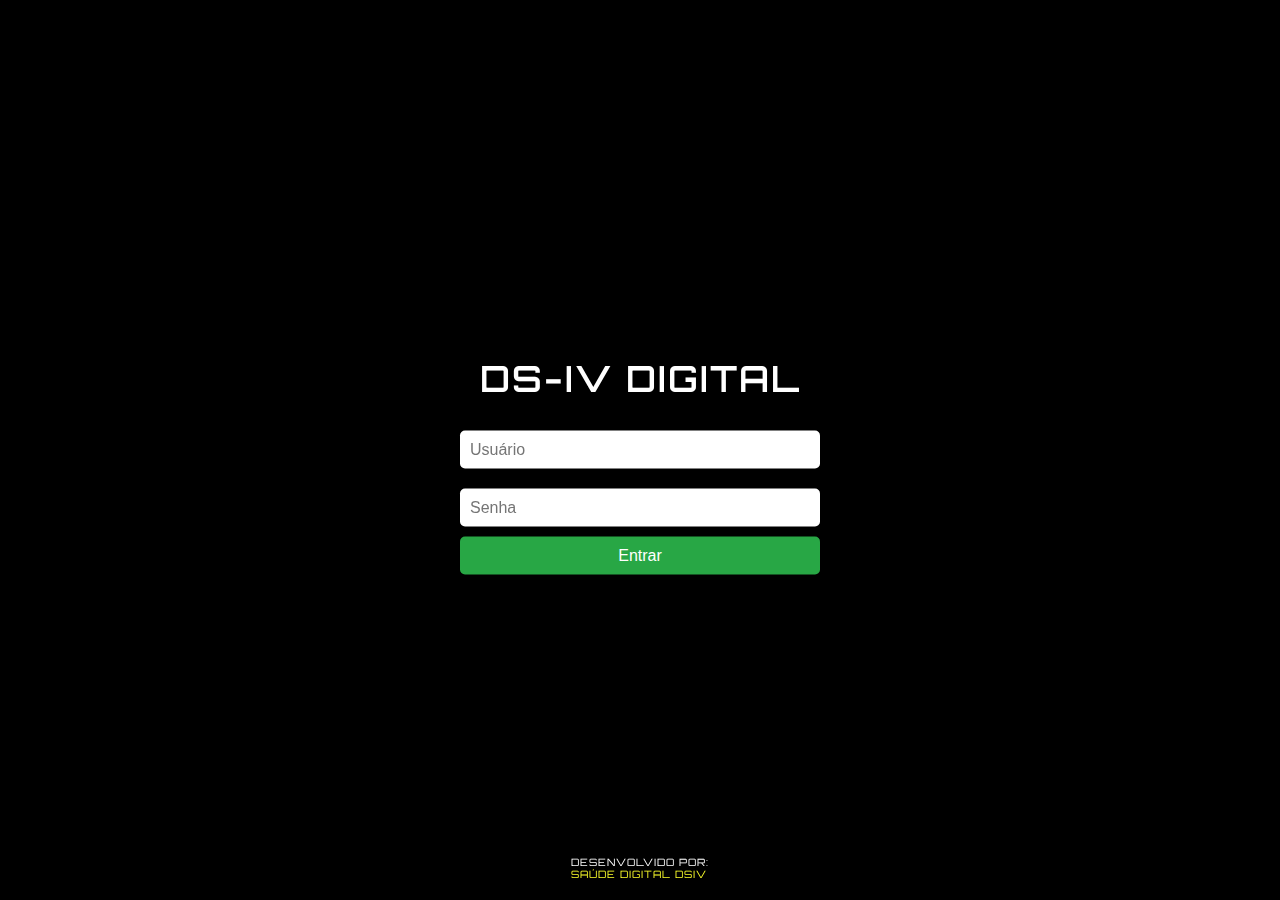
<file: index.html>
<!DOCTYPE html>
<html lang="pt-BR">
<head>
    <meta charset="UTF-8">
    <meta name="viewport" content="width=device-width, initial-scale=1.0">
    <title>Login DSIV-DIGITAL</title>
    <link rel="stylesheet" href="frontend/style.css">
    <link href="https://fonts.googleapis.com/css2?family=Orbitron:wght@400;500;600&display=swap" rel="stylesheet">
    <style>
        body, html {
            margin: 0;
            padding: 0;
            height: 100%;
            background-color: black;
            font-family: Arial, sans-serif;
        }
        .login-container {
            position: absolute;
            top: 50%;
            left: 50%;
            transform: translate(-50%, -50%);
            background: rgba(0, 0, 0, 0.7);
            padding: 20px;
            border-radius: 10px;
            color: white;
            width: 90%;
            max-width: 400px;
            text-align: center;
        }
        .login-container h2 {
            margin-bottom: 20px;
            font-family: 'Orbitron', sans-serif; /* Fonte futurista aplicada */
            font-weight: 600;
            font-size: 36px;
            text-transform: uppercase;
            letter-spacing: 2px;
        }
        .input-field {
            width: 100%;
            padding: 10px;
            margin: 10px 0;
            border: none;
            border-radius: 5px;
            font-size: 16px;
            box-sizing: border-box;
        }
        .login-btn {
            width: 100%;
            padding: 10px;
            background-color: #28a745;
            color: white;
            font-size: 16px;
            border: none;
            border-radius: 5px;
            cursor: pointer;
        }
        .login-btn:hover {
            background-color: #218838;
        }

        /* Media Queries para tornar o layout responsivo */
        @media (max-width: 768px) {
            .login-container {
                width: 80%;
                padding: 15px;
            }
            .input-field {
                font-size: 14px;
            }
            .login-btn {
                font-size: 14px;
            }
        }

        @media (max-width: 480px) {
            .login-container {
                width: 90%;
                padding: 10px;
            }
            .input-field {
                font-size: 12px;
            }
            .login-btn {
                font-size: 12px;
            }
        }

        /* Estilo para o texto "Desenvolvido por" no fundo */
        .footer-text {
            position: absolute;
            bottom: 10px;
            left: 50%;
            transform: translateX(-50%);
            font-family: 'Orbitron', sans-serif;
            color: white;
            font-size: 10px;
            text-transform: uppercase;
            letter-spacing: 1px;
            background: rgba(0, 0, 0, 0.5);
            padding: 10px 20px;
            border-radius: 5px;
        }
    </style>
</head>
<body>
    <div class="video-bg">
        <video width="320" height="240" autoplay loop muted>
            <source src="https://assets.codepen.io/3364143/7btrrd.mp4" type="video/mp4">
            Your browser does not support the video tag.
        </video>
    </div>
    
    <div class="login-container">
        <h2>DS-IV Digital</h2>
        <form action="frontend\views\home.html">
            <input type="text" name="username" class="input-field" placeholder="Usuário" required>
            <input type="password" name="password" class="input-field" placeholder="Senha" required>
            <button type="submit" class="login-btn">Entrar</button>
        </form>
    </div>

    <!-- Texto fixo no fundo -->
    <div class="footer-text">
        Desenvolvido por: <br><span style="color: rgb(250, 253, 41);"> Saúde Digital DSIV </span>
    </div>
</body>
</html>
</file>
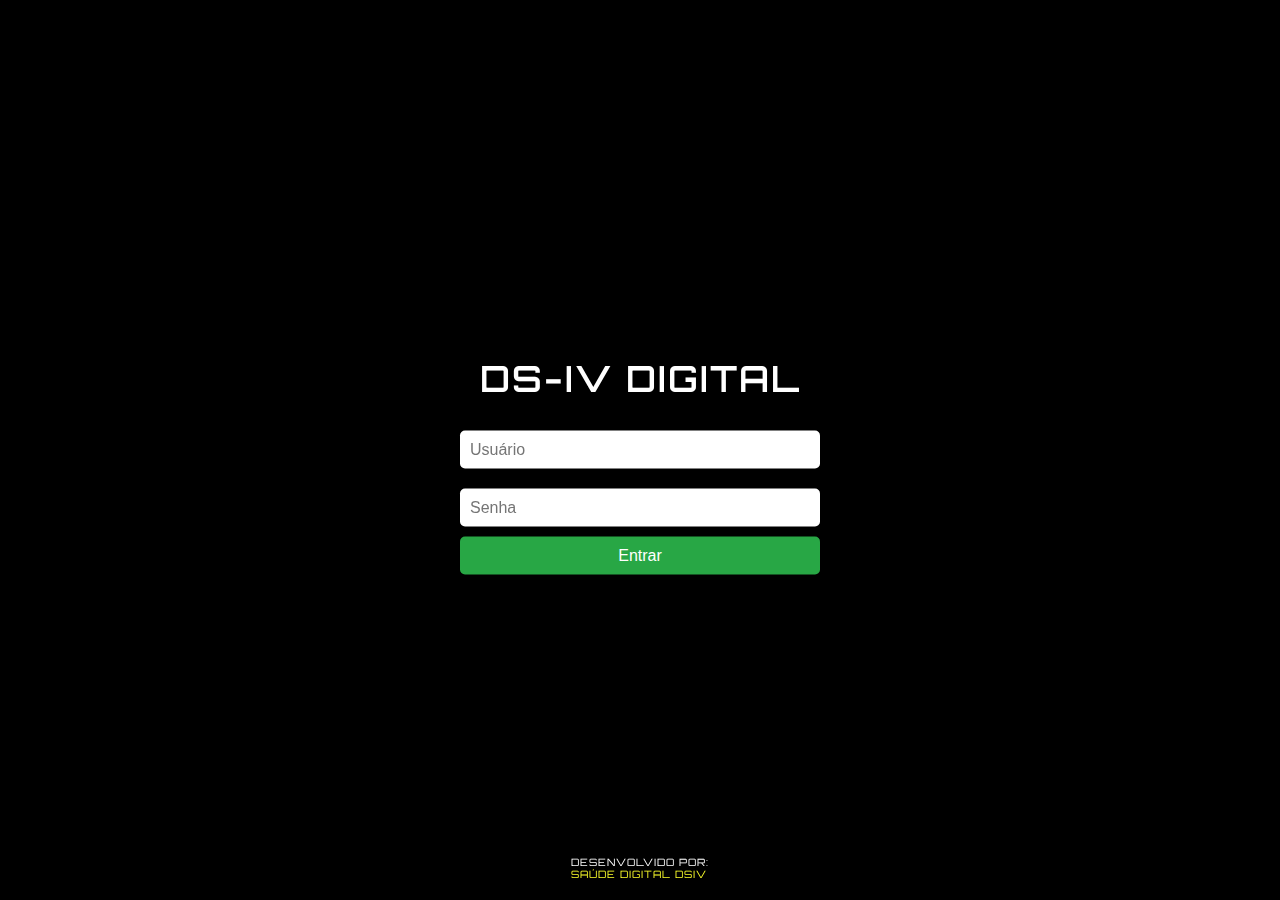
<file: frontend/views/index.html>
<!DOCTYPE html>
<html lang="pt-BR">
<head>
    <meta charset="UTF-8">
    <meta name="viewport" content="width=device-width, initial-scale=1.0">
    <title>Login DSIV-DIGITAL</title>
    <link rel="stylesheet" href="../style.css">
    <link href="https://fonts.googleapis.com/css2?family=Orbitron:wght@400;500;600&display=swap" rel="stylesheet">
    <style>
        body, html {
            margin: 0;
            padding: 0;
            height: 100%;
            background-color: black;
            font-family: Arial, sans-serif;
        }
        .login-container {
            position: absolute;
            top: 50%;
            left: 50%;
            transform: translate(-50%, -50%);
            background: rgba(0, 0, 0, 0.7);
            padding: 20px;
            border-radius: 10px;
            color: white;
            width: 90%;
            max-width: 400px;
            text-align: center;
        }
        .login-container h2 {
            margin-bottom: 20px;
            font-family: 'Orbitron', sans-serif; /* Fonte futurista aplicada */
            font-weight: 600;
            font-size: 36px;
            text-transform: uppercase;
            letter-spacing: 2px;
        }
        .input-field {
            width: 100%;
            padding: 10px;
            margin: 10px 0;
            border: none;
            border-radius: 5px;
            font-size: 16px;
            box-sizing: border-box;
        }
        .login-btn {
            width: 100%;
            padding: 10px;
            background-color: #28a745;
            color: white;
            font-size: 16px;
            border: none;
            border-radius: 5px;
            cursor: pointer;
        }
        .login-btn:hover {
            background-color: #218838;
        }

        /* Media Queries para tornar o layout responsivo */
        @media (max-width: 768px) {
            .login-container {
                width: 80%;
                padding: 15px;
            }
            .input-field {
                font-size: 14px;
            }
            .login-btn {
                font-size: 14px;
            }
        }

        @media (max-width: 480px) {
            .login-container {
                width: 90%;
                padding: 10px;
            }
            .input-field {
                font-size: 12px;
            }
            .login-btn {
                font-size: 12px;
            }
        }

        /* Estilo para o texto "Desenvolvido por" no fundo */
        .footer-text {
            position: absolute;
            bottom: 10px;
            left: 50%;
            transform: translateX(-50%);
            font-family: 'Orbitron', sans-serif;
            color: white;
            font-size: 10px;
            text-transform: uppercase;
            letter-spacing: 1px;
            background: rgba(0, 0, 0, 0.5);
            padding: 10px 20px;
            border-radius: 5px;
        }
    </style>
</head>
<body>
    <div class="video-bg">
        <video width="320" height="240" autoplay loop muted>
            <source src="https://assets.codepen.io/3364143/7btrrd.mp4" type="video/mp4">
            Your browser does not support the video tag.
        </video>
    </div>
    
    <div class="login-container">
        <h2>DS-IV Digital</h2>
        <form action="home.html">
            <input type="text" name="username" class="input-field" placeholder="Usuário" required>
            <input type="password" name="password" class="input-field" placeholder="Senha" required>
            <button type="submit" class="login-btn">Entrar</button>
        </form>
    </div>

    <!-- Texto fixo no fundo -->
    <div class="footer-text">
        Desenvolvido por: <br><span style="color: rgb(250, 253, 41);"> Saúde Digital DSIV </span>
    </div>
</body>
</html>
</file>
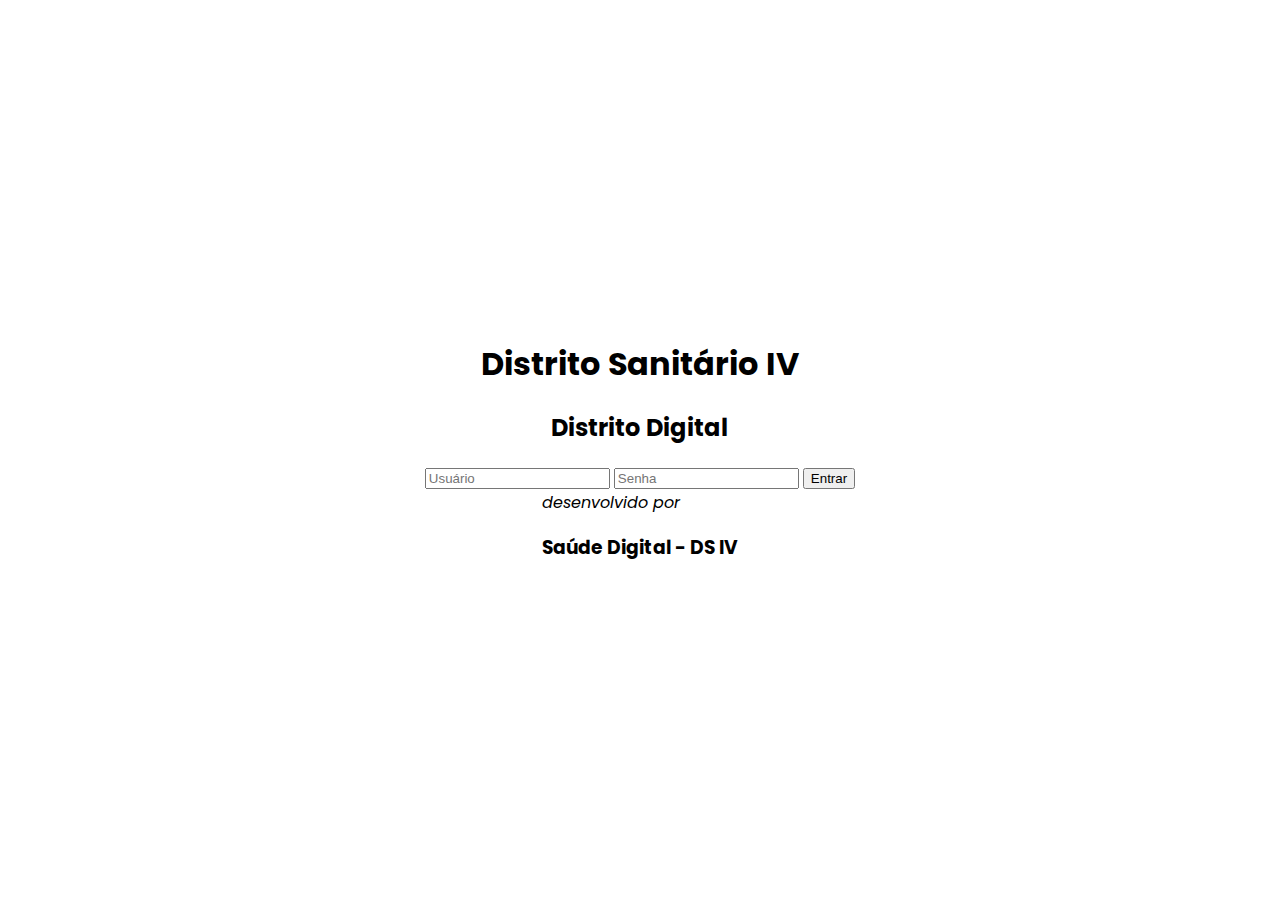
<file: .history/index_20250115220339.html>
<!DOCTYPE html>
<html lang="pt-br">
<head>
    <meta charset="UTF-8">
    <meta name="viewport" content="width=device-width, initial-scale=1">
    <link rel="stylesheet" href="/style.css">
    <title>Login - Distrito Digital</title>
</head>
<body>
    <header>
        <center><h1>Distrito Sanitário IV</h1></center>
        <center><h2>Distrito Digital</h2></center>
        <div class="login">
            <input type="text" id="username" placeholder="Usuário" required>
            <input type="password" id="password" placeholder="Senha" required>
            <button onclick="login()">Entrar</button>
        </div>

    </header>
    <main>
    </main>
    <footer>
        <i> desenvolvido por </i>
        <h3>Saúde Digital - DS IV</h3>
    </footer>

</body>
</html>
</file>
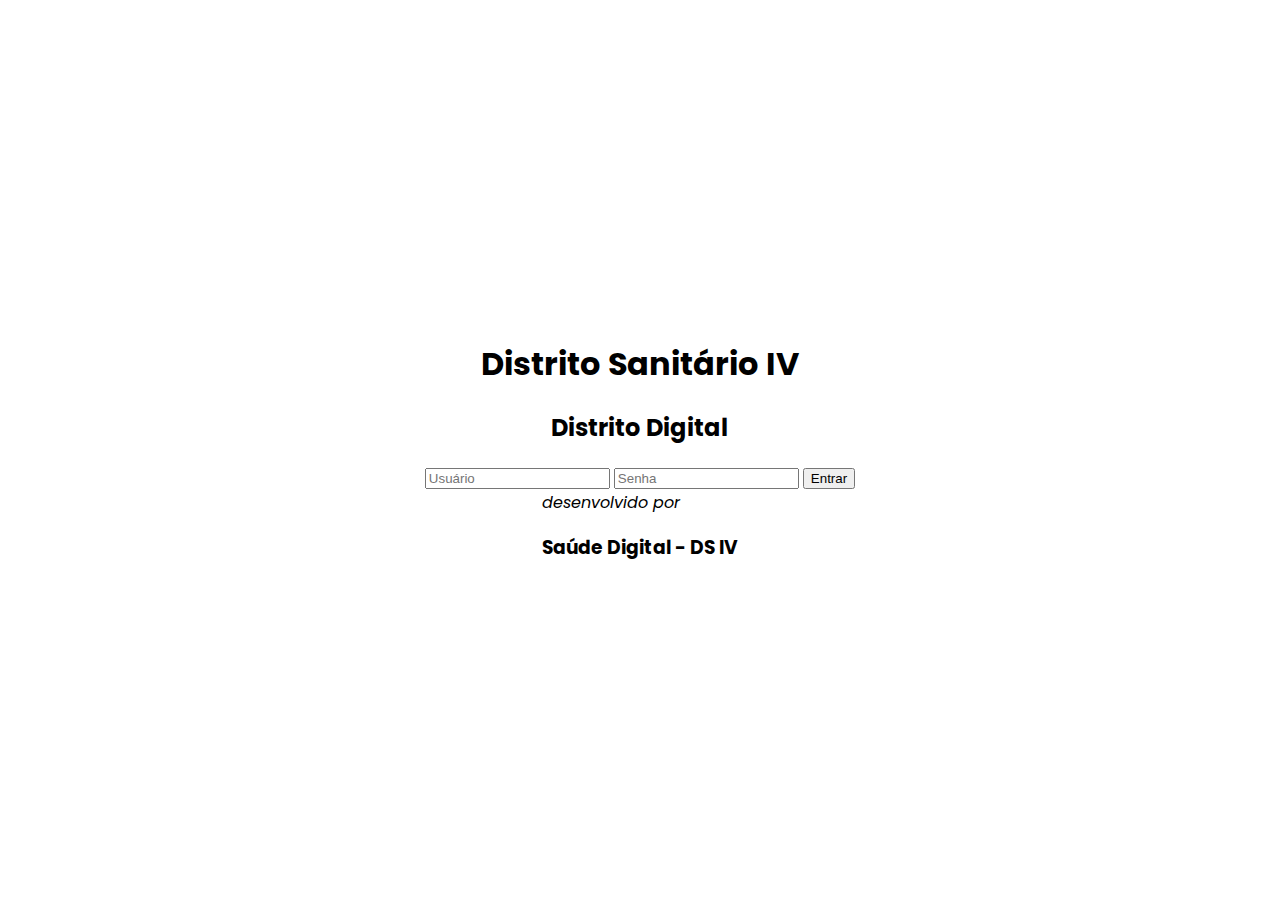
<file: .history/index_20250115231427.html>
<!DOCTYPE html>
<html lang="pt-br">
<head>
    <meta charset="UTF-8">
    <meta name="viewport" content="width=device-width, initial-scale=1">
    <link rel="stylesheet" href="/style.css">

    <title>Login - Distrito Digital</title>
</head>
<body>
    <header>
        <center><h1>Distrito Sanitário IV</h1></center>
        <center><h2>Distrito Digital</h2></center>
        <div class="login">
            <input type="text" id="username" placeholder="Usuário" required>
            <input type="password" id="password" placeholder="Senha" required>
            <button onclick="login()">Entrar</button>
        </div>

    </header>
    <main>
    </main>
    <footer>
        <i> desenvolvido por </i>
        <h3>Saúde Digital - DS IV</h3>
    </footer>

</body>
</html>
</file>
<file: frontend/style.css>
@import url("https://fonts.googleapis.com/css2?family=Poppins:wght@200;300;400;500;600;700&display=swap");

* {
  outline: none;
  box-sizing: border-box;
}

:root {
  --theme-bg-color: rgba(16 18 27 / 40%);
  --border-color: rgba(113 119 144 / 25%);
  --theme-color: #f9fafb;
  --inactive-color: rgb(113 119 144 / 78%);
  --body-font: "Poppins", sans-serif;
  --hover-menu-bg: rgba(12 15 25 / 30%);
  --content-title-color: #999ba5;
  --content-bg: rgb(146 151 179 / 13%);
  --button-inactive: rgb(249 250 251 / 55%);
  --dropdown-bg: #21242d;
  --dropdown-hover: rgb(42 46 60);
  --popup-bg: rgb(22 25 37);
  --search-bg: #14162b;
  --overlay-bg: rgba(36, 39, 59, 0.3);
  --scrollbar-bg: rgb(1 2 3 / 40%);
}

.light-mode {
  --theme-bg-color: rgb(255 255 255 / 31%);
  --theme-color: #3c3a3a;
  --inactive-color: #333333;
  --button-inactive: #3c3a3a;
  --search-bg: rgb(255 255 255 / 31%);
  --dropdown-bg: #f7f7f7;
  --overlay-bg: rgb(255 255 255 / 30%);
  --dropdown-hover: rgb(236 236 236);
  --border-color: rgb(255 255 255 / 35%);
  --popup-bg: rgb(255 255 255);
  --hover-menu-bg: rgba(255 255 255 / 35%);
  --scrollbar-bg: rgb(255 253 253 / 57%);
  --content-title-color: --theme-color;
}

html {
  box-sizing: border-box;
  -webkit-font-smoothing: antialiased;
}

body {
  margin: 0;
  padding: 0;
  font-family: var(--body-font);
  background-image: url(https://wallpapershome.com/images/wallpapers/macos-big-sur-1280x720-dark-wwdc-2020-22655.jpg);
  background-size: cover;
  background-position: center;
  display: flex;
  justify-content: center;
  align-items: center;
  flex-direction: column;
  padding: 2em;
  width: 100%;
  height: 100vh;
  overflow: hidden;
}
@media screen and (max-width: 480px) {
  body {
    padding: 0.8em;
  }
}

.video-bg {
  position: fixed;
  right: 0;
  top: 0;
  width: 100%;
  height: 100%;
}
.video-bg video {
  width: 100%;
  height: 100%;
  object-fit: cover;
}

img {
  max-width: 100%;
}

.dark-light {
  position: fixed;
  bottom: 50px;
  right: 30px;
  background-color: var(--dropdown-bg);
  box-shadow: -1px 3px 8px -1px rgba(0, 0, 0, 0.2);
  padding: 8px;
  border-radius: 50%;
  z-index: 3;
  cursor: pointer;
}
.dark-light svg {
  width: 24px;
  flex-shrink: 0;
  fill: #ffce45;
  stroke: #ffce45;
  transition: 0.5s;
}

.light-mode .dark-light svg {
  fill: transparent;
  stroke: var(--theme-color);
}
.light-mode .profile-img {
  border: 2px solid var(--theme-bg-color);
}
.light-mode .content-section ul {
  background-color: var(--theme-bg-color);
}
.light-mode .pop-up__title {
  border-color: var(--theme-color);
}
.light-mode .dropdown.is-active ul {
  background-color: rgba(255, 255, 255, 0.94);
}

body.light-mode:before,
body.light-mode .video-bg:before {
  content: "";
  position: absolute;
  left: 0;
  top: 0;
  width: 100%;
  height: 100vh;
  background: linear-gradient(180deg, rgba(255, 255, 255, 0.72) 0%, rgba(255, 255, 255, 0.45) 100%);
  backdrop-filter: saturate(3);
}

.app {
  background-color: var(--theme-bg-color);
  max-width: 1250px;
  max-height: 860px;
  height: 90vh;
  display: flex;
  flex-direction: column;
  overflow: hidden;
  position: relative;
  width: 100%;
  border-radius: 14px;
  backdrop-filter: blur(20px);
  -webkit-backdrop-filter: blur(20px);
  font-size: 15px;
  font-weight: 500;
}

.header {
  display: flex;
  align-items: center;
  flex-shrink: 0;
  height: 58px;
  width: 100%;
  border-bottom: 1px solid var(--border-color);
  padding: 0 30px;
  white-space: nowrap;
}
@media screen and (max-width: 480px) {
  .header {
    padding: 0 16px;
  }
}
.header-menu {
  display: flex;
  align-items: center;
}
.header-menu a {
  padding: 20px 30px;
  text-decoration: none;
  color: var(--inactive-color);
  border-bottom: 2px solid transparent;
  transition: 0.3s;
}
@media screen and (max-width: 610px) {
  .header-menu a:not(.main-header-link) {
    display: none;
  }
}
.header-menu a.is-active,
.header-menu a:hover {
  color: var(--theme-color);
  border-bottom: 2px solid var(--theme-color);
}

.notify {
  position: relative;
}
.notify:before {
  content: "";
  position: absolute;
  background-color: #3a6df0;
  width: 6px;
  height: 6px;
  border-radius: 50%;
  right: 20px;
  top: 16px;
}
@media screen and (max-width: 1055px) {
  .notify {
    display: none;
  }
}

.menu-circle {
  width: 15px;
  height: 15px;
  background-color: #f96057;
  border-radius: 50%;
  box-shadow: 24px 0 0 0 #f8ce52, 48px 0 0 0 #5fcf65;
  margin-right: 195px;
  flex-shrink: 0;
}
@media screen and (max-width: 945px) {
  .menu-circle {
    display: none;
  }
}

.search-bar {
  height: 40px;
  display: flex;
  width: 100%;
  max-width: 400px;
  padding-left: 16px;
  border-radius: 4px;
}
.search-bar input {
  width: 100%;
  height: 100%;
  border: none;
  background-color: var(--search-bg);
  border-radius: 4px;
  font-family: var(--body-font);
  font-size: 15px;
  font-weight: 500;
  padding: 0 20px 0 40px;
  box-shadow: 0 0 0 2px rgba(134, 140, 160, 0.02);
  background-image: url("data:image/svg+xml;charset=UTF-8,%3csvg xmlns='http://www.w3.org/2000/svg' viewBox='0 0 56.966 56.966' fill='%23717790c7'%3e%3cpath d='M55.146 51.887L41.588 37.786A22.926 22.926 0 0046.984 23c0-12.682-10.318-23-23-23s-23 10.318-23 23 10.318 23 23 23c4.761 0 9.298-1.436 13.177-4.162l13.661 14.208c.571.593 1.339.92 2.162.92.779 0 1.518-.297 2.079-.837a3.004 3.004 0 00.083-4.242zM23.984 6c9.374 0 17 7.626 17 17s-7.626 17-17 17-17-7.626-17-17 7.626-17 17-17z'/%3e%3c/svg%3e");
  background-size: 14px;
  background-repeat: no-repeat;
  background-position: 16px 48%;
  color: var(--theme-color);
}
.search-bar input::placeholder {
  font-family: var(--body-font);
  color: var(--inactive-color);
  font-size: 15px;
  font-weight: 500;
}

.header-profile {
  display: flex;
  align-items: center;
  padding: 0 16px 0 40px;
  margin-left: auto;
  flex-shrink: 0;
}
.header-profile svg {
  width: 22px;
  color: #f9fafb;
  flex-shrink: 0;
}

.notification {
  position: relative;
}
.notification-number {
  position: absolute;
  background-color: #3a6df0;
  width: 16px;
  height: 16px;
  border-radius: 50%;
  font-size: 10px;
  display: flex;
  align-items: center;
  justify-content: center;
  color: #fff;
  right: -6px;
  top: -6px;
}
.notification + svg {
  margin-left: 22px;
}
@media screen and (max-width: 945px) {
  .notification + svg {
    display: none;
  }
}

.profile-img {
  width: 32px;
  height: 32px;
  border-radius: 50%;
  object-fit: cover;
  border: 2px solid var(--theme-color);
  margin-left: 22px;
}

.wide .header-menu,
.wide .header-profile {
  display: none;
}
.wide .search-bar {
  max-width: 600px;
  margin: auto;
  transition: 0.4s;
  box-shadow: 0 0 0 1px var(--border-color);
  padding-left: 0;
}
.wide .menu-circle {
  margin-right: 0;
}

.wrapper {
  display: flex;
  flex-grow: 1;
  overflow: hidden;
}

.left-side {
  flex-basis: 240px;
  border-right: 1px solid var(--border-color);
  padding: 26px;
  overflow: auto;
  flex-shrink: 0;
}
@media screen and (max-width: 945px) {
  .left-side {
    display: none;
  }
}

.side-wrapper + .side-wrapper {
  margin-top: 20px;
}

.side-title {
  color: var(--inactive-color);
  margin-bottom: 14px;
}

.side-menu {
  display: flex;
  flex-direction: column;
  white-space: nowrap;
}
.side-menu a {
  text-decoration: none;
  color: var(--theme-color);
  display: flex;
  align-items: center;
  font-weight: 400;
  padding: 10px;
  font-size: 14px;
  border-radius: 6px;
  transition: 0.3s;
}
.side-menu a:hover {
  background-color: var(--hover-menu-bg);
}
.side-menu svg {
  width: 16px;
  margin-right: 8px;
}

.updates {
  position: relative;
  top: 0;
  right: 0;
  margin-left: auto;
  width: 18px;
  height: 18px;
  font-size: 11px;
}

.main-header {
  display: flex;
  align-items: center;
  border-bottom: 1px solid var(--border-color);
  height: 58px;
  flex-shrink: 0;
}
.main-header .header-menu {
  margin-left: 150px;
}
@media screen and (max-width: 1055px) {
  .main-header .header-menu {
    margin: auto;
  }
}
.main-header .header-menu a {
  padding: 20px 24px;
}

.main-container {
  display: flex;
  flex-direction: column;
  flex-grow: 1;
}

.menu-link-main {
  text-decoration: none;
  color: var(--theme-color);
  padding: 0 30px;
}
@media screen and (max-width: 1055px) {
  .menu-link-main {
    display: none;
  }
}

.content-wrapper {
  display: flex;
  flex-direction: column;
  color: var(--theme-color);
  padding: 20px 40px;
  height: 100%;
  overflow: auto;
  background-color: var(--theme-bg-color);
}
@media screen and (max-width: 510px) {
  .content-wrapper {
    padding: 20px;
  }
}
.content-wrapper-header {
  display: flex;
  align-items: center;
  width: 100%;
  justify-content: space-between;
  background-image: url("https://www.transparenttextures.com/patterns/cubes.png"),
    linear-gradient(
      to right top,
      #cf4af3,
      #e73bd7,
      #f631bc,
      #fd31a2,
      #ff3a8b,
      #ff4b78,
      #ff5e68,
      #ff705c,
      #ff8c51,
      #ffaa49,
      #ffc848,
      #ffe652
    );
  border-radius: 14px;
  padding: 20px 40px;
}
@media screen and (max-width: 415px) {
  .content-wrapper-header {
    padding: 20px;
  }
}
.content-wrapper.overlay {
  pointer-events: none;
  transition: 0.3s;
  background-color: var(--overlay-bg);
}

.overlay-app {
  width: 100%;
  height: 100%;
  position: fixed;
  left: 0;
  top: 0;
  pointer-events: all;
  background-color: rgba(36, 39, 59, 0.8);
  opacity: 0;
  visibility: hidden;
  transition: 0.3s;
}
.overlay-app.is-active {
  visibility: visible;
  opacity: 1;
}

.img-content {
  font-weight: 500;
  font-size: 17px;
  display: flex;
  align-items: center;
  margin: 0;
}
.img-content svg {
  width: 28px;
  margin-right: 14px;
}

.content-text {
  font-weight: 400;
  font-size: 14px;
  margin-top: 16px;
  line-height: 1.7em;
  color: #ebecec;
  display: -webkit-box;
  -webkit-box-orient: vertical;
  -webkit-line-clamp: 4;
  line-clamp: 4; /* Adicionando a versão padrão */
  overflow: hidden;
  text-overflow: ellipsis;
}


.content-wrapper-context {
  max-width: 350px;
}

.content-button {
  background-color: #3a6df0;
  border: none;
  padding: 8px 26px;
  color: #fff;
  border-radius: 20px;
  margin-top: 16px;
  cursor: pointer;
  transition: 0.3s;
  white-space: nowrap;
}

.content-wrapper-img {
  width: 186px;
  object-fit: cover;
  margin-top: -25px;
  object-position: center;
}
@media screen and (max-width: 570px) {
  .content-wrapper-img {
    width: 110px;
  }
}

.content-section {
  margin-top: 30px;
  display: flex;
  flex-direction: column;
}
.content-section-title {
  color: var(--content-title-color);
  margin-bottom: 14px;
}
.content-section ul {
  display: flex;
  flex-direction: column;
  width: 100%;
  height: 100%;
  justify-content: space-around;
  background-color: var(--content-bg);
  padding-left: 0;
  margin: 0;
  border-radius: 14px;
  border: 1px solid var(--theme-bg-color);
  cursor: pointer;
}
.content-section ul li {
  list-style: none;
  padding: 10px 18px;
  display: flex;
  align-items: center;
  font-size: 16px;
  width: 100%;
  height: 100%;
  white-space: nowrap;
  transition: 0.3s;
}
.content-section ul li:hover {
  background-color: var(--theme-bg-color);
}
.content-section ul li:hover:first-child {
  border-radius: 13px 13px 0 0;
}
.content-section ul li:hover:last-child {
  border-radius: 0 0 13px 13px;
}
.content-section ul li + li {
  border-top: 1px solid var(--border-color);
}
.content-section ul svg {
  width: 28px;
  border-radius: 6px;
  margin-right: 16px;
  flex-shrink: 0;
}

.products {
  display: flex;
  align-items: center;
  width: 150px;
}
@media screen and (max-width: 480px) {
  .products {
    width: 120px;
  }
}

.status {
  margin-left: auto;
  width: 140px;
  font-size: 15px;
  position: relative;
}
@media screen and (max-width: 700px) {
  .status {
    display: none;
  }
}
.status-circle {
  width: 6px;
  height: 6px;
  background-color: #396df0;
  position: absolute;
  border-radius: 50%;
  top: 4px;
  left: -20px;
}
.status-circle.green {
  background-color: #3bf083;
}
.status-button {
  font-size: 15px;
  margin-top: 0;
  padding: 6px 24px;
}
@media screen and (max-width: 390px) {
  .status-button {
    padding: 6px 14px;
  }
}
.status-button.open {
  background: none;
  color: var(--button-inactive);
  border: 1px solid var(--button-inactive);
}
.status-button:not(.open):hover {
  color: #fff;
  border-color: #fff;
}

.content-button:not(.open):hover {
  background: #1e59f1;
}

.menu {
  width: 5px;
  height: 5px;
  background-color: var(--button-inactive);
  border-radius: 50%;
  box-shadow: 7px 0 0 0 var(--button-inactive), 14px 0 0 0 var(--button-inactive);
  margin: 0 12px;
}

@media screen and (max-width: 415px) {
  .adobe-product .menu {
    display: none;
  }
}
.dropdown {
  position: relative;
  height: 53px;
  width: 40px;
  top: -24px;
  display: flex;
  left: -5px;
  background: transparent;
  border: none;
  cursor: pointer;
}
.dropdown ul {
  position: absolute;
  background: var(--dropdown-bg);
  height: 110px;
  width: 120px;
  right: 0;
  top: 20px;
  pointer-events: none;
  opacity: 0;
  transform: translatey(10px);
  transition: all 0.4s ease;
}
.dropdown ul li a {
  text-decoration: none;
  color: var(--theme-color);
  font-size: 12px;
}

.dropdown.is-active ul {
  opacity: 1;
  pointer-events: all;
  transform: translatey(25px);
}
.dropdown.is-active ul li:hover {
  background-color: var(--dropdown-hover);
}

.button-wrapper {
  display: flex;
  align-items: center;
  justify-content: flex-end;
  width: 187px;
  margin-left: auto;
}
@media screen and (max-width: 480px) {
  .button-wrapper {
    width: auto;
  }
}

.pop-up {
  position: absolute;
  padding: 30px 40px;
  top: 50%;
  left: 50%;
  transform: translate(-50%, -50%);
  overflow-y: auto;
  box-shadow: 0px 6px 30px rgba(0, 0, 0, 0.4);
  transition: all 0.3s;
  z-index: 10;
  background-color: var(--popup-bg);
  width: 500px;
  visibility: hidden;
  opacity: 0;
  border-radius: 6px;
  display: flex;
  flex-direction: column;
  white-space: normal;
}
@media screen and (max-width: 570px) {
  .pop-up {
    width: 100%;
  }
}
.pop-up.visible {
  visibility: visible;
  opacity: 1;
}
.pop-up__title {
  padding-bottom: 20px;
  border-bottom: 1px solid var(--border-color);
  display: flex;
  justify-content: space-between;
  align-items: center;
}
.pop-up__subtitle {
  white-space: normal;
  margin: 20px 0;
  font-size: 14px;
  font-weight: 400;
  line-height: 1.8em;
}
.pop-up__subtitle a {
  color: var(--theme-color);
}

.content-button-wrapper .content-button.status-button.open.close {
  width: auto;
}

.content-section .close {
  margin-right: 0;
  width: 24px;
}

.checkbox-wrapper {
  display: flex;
  align-items: center;
  font-size: 14px;
  font-weight: 400;
}
.checkbox-wrapper + .checkbox-wrapper {
  margin: 20px 0 40px;
}

.checkbox {
  display: none;
}

.checkbox + label {
  display: flex;
  align-items: center;
}
.checkbox + label:before {
  content: "";
  margin-right: 10px;
  width: 15px;
  height: 15px;
  border: 1px solid var(--theme-color);
  border-radius: 4px;
  cursor: pointer;
  flex-shrink: 0;
}

.checkbox:checked + label:before {
  background-color: #3a6df0;
  border-color: #3a6df0;
  background-image: url("data:image/svg+xml;charset=UTF-8,%3csvg xmlns='http://www.w3.org/2000/svg' width='24' height='24' viewBox='0 0 24 24' fill='none' stroke='%23fff' stroke-width='3' stroke-linecap='round' stroke-linejoin='round' class='feather feather-check'%3e%3cpath d='M20 6L9 17l-5-5'/%3e%3c/svg%3e");
  background-position: 50%;
  background-size: 12px;
  background-repeat: no-repeat;
}

.content-button-wrapper {
  margin-top: auto;
  margin-left: auto;
}
.content-button-wrapper .open {
  margin-right: 8px;
}

.apps-card {
  display: flex;
  align-items: center;
  flex-wrap: wrap;
  width: calc(100% + 20px);
  gap: 10px;
}

.app-card {
  display: flex;
  flex-direction: column;
  width: calc(33.3% - 20px);
  font-size: 16px;
  background-color: var(--content-bg);
  border-radius: 14px;
  border: 1px solid var(--theme-bg-color);
  padding: 20px;
  cursor: pointer;
  transition: 0.3s ease;
}
.app-card:hover {
  transform: scale(1.02);
  background-color: var(--theme-bg-color);
}
.app-card svg {
  width: 28px;
  border-radius: 6px;
  margin-right: 12px;
  flex-shrink: 0;
}
/* .app-card + .app-card {
  margin-left: 20px;
} */
.app-card span {
  display: flex;
  align-items: center;
}
.app-card__subtext {
  font-size: 14px;
  font-weight: 400;
  line-height: 1.6em;
  margin-top: 20px;
  border-bottom: 1px solid var(--border-color);
  padding-bottom: 20px;
}
.app-card-buttons {
  display: flex;
  align-items: center;
  margin-left: auto;
  margin-top: 16px;
}
@media screen and (max-width: 1110px) {
  .app-card {
    width: calc(50% - 20px);
  }
  .app-card:last-child {
    margin-top: 20px;
    margin-left: 0px;
  }
}
@media screen and (max-width: 565px) {
  .app-card {
    width: calc(100% - 20px);
    margin-top: 20px;
  }
  .app-card + .app-card {
    margin-left: 0;
  }
}

::-webkit-scrollbar {
  width: 6px;
  border-radius: 10px;
}

::-webkit-scrollbar-thumb {
  background: var(--scrollbar-bg);
  border-radius: 10px;
}

.string-system {
    padding: 0.5em 1em; /* Aumentando o espaçamento interno */
    border-radius: 12px; /* Bordas arredondadas */
    font-family: 'Arial', sans-serif; /* Definindo a fonte */
    font-size: 0.8em; /* Aumentando o tamanho do texto */
    font-weight: bold; /* Texto em negrito */
    text-align: center; /* Alinhando o texto ao centro */
    box-shadow: 0px 4px 6px rgba(0, 0, 0, 0.2); /* Sombra sutil */
    transition: transform 0.2s ease, box-shadow 0.2s ease; /* Transições para efeito suave */
}

.string-system:hover {
    transform: translateY(-4px); /* Levanta o elemento ao passar o mouse */
    box-shadow: 0px 8px 12px rgba(0, 0, 0, 0.3); /* Aumentando a sombra no hover */
}


.color-ddab {
    background-color: #cf4af3; /* Cor de fundo roxa */
    border: solid 1.5px #6b1085; /* Borda roxa escura */
    color: #f6e7fa; /* Cor do texto em um tom claro */
}
.color-saudedigital {
    background-color: #4aedf3; /* Cor de fundo roxa */
    border: solid 1.5px #108575; /* Borda roxa escura */
    color: #17352b; /* Cor do texto em um tom claro */
}
.color-regulacao {
    background-color: #6cf34a; /* Cor de fundo roxa */
    border: solid 1.5px #278510; /* Borda roxa escura */
    color: #173535; /* Cor do texto em um tom claro */
}
.color-vigilancia {
    background-color: #f3f04a; 
    border: solid 1.5px #857d10; 
    color: #353317;
}
.color-rh {
    background-color: #f36c4a; 
    border: solid 1.5px #852710; 
    color: #352017;
}
.color-farmacia {
    background-color: #f34aad; 
    border: solid 1.5px #851062; 
    color: #351729;
}
.color-almoxarifado {
    background-color: #f34a58; 
    border: solid 1.5px #851016; 
    color: #351717;
}
.color-admfin {
    background-color: #771515; 
    border: solid 1.5px #300d0d; 
    color: #75afb6;
}
.color-analistas {
    background-color: #1ab391; 
    border: solid 1.5px #065f5f; 
    color: #32584f;
}
</file>
<file: style.css>
@import url("https://fonts.googleapis.com/css2?family=Poppins:wght@200;300;400;500;600;700&display=swap");

* {
  outline: none;
  box-sizing: border-box;
}

:root {
  --theme-bg-color: rgba(16 18 27 / 40%);
  --border-color: rgba(113 119 144 / 25%);
  --theme-color: #f9fafb;
  --inactive-color: rgb(113 119 144 / 78%);
  --body-font: "Poppins", sans-serif;
  --hover-menu-bg: rgba(12 15 25 / 30%);
  --content-title-color: #999ba5;
  --content-bg: rgb(146 151 179 / 13%);
  --button-inactive: rgb(249 250 251 / 55%);
  --dropdown-bg: #21242d;
  --dropdown-hover: rgb(42 46 60);
  --popup-bg: rgb(22 25 37);
  --search-bg: #14162b;
  --overlay-bg: rgba(36, 39, 59, 0.3);
  --scrollbar-bg: rgb(1 2 3 / 40%);
}

.light-mode {
  --theme-bg-color: rgb(255 255 255 / 31%);
  --theme-color: #3c3a3a;
  --inactive-color: #333333;
  --button-inactive: #3c3a3a;
  --search-bg: rgb(255 255 255 / 31%);
  --dropdown-bg: #f7f7f7;
  --overlay-bg: rgb(255 255 255 / 30%);
  --dropdown-hover: rgb(236 236 236);
  --border-color: rgb(255 255 255 / 35%);
  --popup-bg: rgb(255 255 255);
  --hover-menu-bg: rgba(255 255 255 / 35%);
  --scrollbar-bg: rgb(255 253 253 / 57%);
  --content-title-color: --theme-color;
}

html {
  box-sizing: border-box;
  -webkit-font-smoothing: antialiased;
}

body {
  margin: 0;
  padding: 0;
  font-family: var(--body-font);
  background-image: url(https://wallpapershome.com/images/wallpapers/macos-big-sur-1280x720-dark-wwdc-2020-22655.jpg);
  background-size: cover;
  background-position: center;
  display: flex;
  justify-content: center;
  align-items: center;
  flex-direction: column;
  padding: 2em;
  width: 100%;
  height: 100vh;
  overflow: hidden;
}
@media screen and (max-width: 480px) {
  body {
    padding: 0.8em;
  }
}

.video-bg {
  position: fixed;
  right: 0;
  top: 0;
  width: 100%;
  height: 100%;
}
.video-bg video {
  width: 100%;
  height: 100%;
  object-fit: cover;
}

img {
  max-width: 100%;
}

.dark-light {
  position: fixed;
  bottom: 50px;
  right: 30px;
  background-color: var(--dropdown-bg);
  box-shadow: -1px 3px 8px -1px rgba(0, 0, 0, 0.2);
  padding: 8px;
  border-radius: 50%;
  z-index: 3;
  cursor: pointer;
}
.dark-light svg {
  width: 24px;
  flex-shrink: 0;
  fill: #ffce45;
  stroke: #ffce45;
  transition: 0.5s;
}

.light-mode .dark-light svg {
  fill: transparent;
  stroke: var(--theme-color);
}
.light-mode .profile-img {
  border: 2px solid var(--theme-bg-color);
}
.light-mode .content-section ul {
  background-color: var(--theme-bg-color);
}
.light-mode .pop-up__title {
  border-color: var(--theme-color);
}
.light-mode .dropdown.is-active ul {
  background-color: rgba(255, 255, 255, 0.94);
}

body.light-mode:before,
body.light-mode .video-bg:before {
  content: "";
  position: absolute;
  left: 0;
  top: 0;
  width: 100%;
  height: 100vh;
  background: linear-gradient(180deg, rgba(255, 255, 255, 0.72) 0%, rgba(255, 255, 255, 0.45) 100%);
  backdrop-filter: saturate(3);
}

.app {
  background-color: var(--theme-bg-color);
  max-width: 1250px;
  max-height: 860px;
  height: 90vh;
  display: flex;
  flex-direction: column;
  overflow: hidden;
  position: relative;
  width: 100%;
  border-radius: 14px;
  backdrop-filter: blur(20px);
  -webkit-backdrop-filter: blur(20px);
  font-size: 15px;
  font-weight: 500;
}

.header {
  display: flex;
  align-items: center;
  flex-shrink: 0;
  height: 58px;
  width: 100%;
  border-bottom: 1px solid var(--border-color);
  padding: 0 30px;
  white-space: nowrap;
}
@media screen and (max-width: 480px) {
  .header {
    padding: 0 16px;
  }
}
.header-menu {
  display: flex;
  align-items: center;
}
.header-menu a {
  padding: 20px 30px;
  text-decoration: none;
  color: var(--inactive-color);
  border-bottom: 2px solid transparent;
  transition: 0.3s;
}
@media screen and (max-width: 610px) {
  .header-menu a:not(.main-header-link) {
    display: none;
  }
}
.header-menu a.is-active,
.header-menu a:hover {
  color: var(--theme-color);
  border-bottom: 2px solid var(--theme-color);
}

.notify {
  position: relative;
}
.notify:before {
  content: "";
  position: absolute;
  background-color: #3a6df0;
  width: 6px;
  height: 6px;
  border-radius: 50%;
  right: 20px;
  top: 16px;
}
@media screen and (max-width: 1055px) {
  .notify {
    display: none;
  }
}

.menu-circle {
  width: 15px;
  height: 15px;
  background-color: #f96057;
  border-radius: 50%;
  box-shadow: 24px 0 0 0 #f8ce52, 48px 0 0 0 #5fcf65;
  margin-right: 195px;
  flex-shrink: 0;
}
@media screen and (max-width: 945px) {
  .menu-circle {
    display: none;
  }
}

.search-bar {
  height: 40px;
  display: flex;
  width: 100%;
  max-width: 400px;
  padding-left: 16px;
  border-radius: 4px;
}
.search-bar input {
  width: 100%;
  height: 100%;
  border: none;
  background-color: var(--search-bg);
  border-radius: 4px;
  font-family: var(--body-font);
  font-size: 15px;
  font-weight: 500;
  padding: 0 20px 0 40px;
  box-shadow: 0 0 0 2px rgba(134, 140, 160, 0.02);
  background-image: url("data:image/svg+xml;charset=UTF-8,%3csvg xmlns='http://www.w3.org/2000/svg' viewBox='0 0 56.966 56.966' fill='%23717790c7'%3e%3cpath d='M55.146 51.887L41.588 37.786A22.926 22.926 0 0046.984 23c0-12.682-10.318-23-23-23s-23 10.318-23 23 10.318 23 23 23c4.761 0 9.298-1.436 13.177-4.162l13.661 14.208c.571.593 1.339.92 2.162.92.779 0 1.518-.297 2.079-.837a3.004 3.004 0 00.083-4.242zM23.984 6c9.374 0 17 7.626 17 17s-7.626 17-17 17-17-7.626-17-17 7.626-17 17-17z'/%3e%3c/svg%3e");
  background-size: 14px;
  background-repeat: no-repeat;
  background-position: 16px 48%;
  color: var(--theme-color);
}
.search-bar input::placeholder {
  font-family: var(--body-font);
  color: var(--inactive-color);
  font-size: 15px;
  font-weight: 500;
}

.header-profile {
  display: flex;
  align-items: center;
  padding: 0 16px 0 40px;
  margin-left: auto;
  flex-shrink: 0;
}
.header-profile svg {
  width: 22px;
  color: #f9fafb;
  flex-shrink: 0;
}

.notification {
  position: relative;
}
.notification-number {
  position: absolute;
  background-color: #3a6df0;
  width: 16px;
  height: 16px;
  border-radius: 50%;
  font-size: 10px;
  display: flex;
  align-items: center;
  justify-content: center;
  color: #fff;
  right: -6px;
  top: -6px;
}
.notification + svg {
  margin-left: 22px;
}
@media screen and (max-width: 945px) {
  .notification + svg {
    display: none;
  }
}

.profile-img {
  width: 32px;
  height: 32px;
  border-radius: 50%;
  object-fit: cover;
  border: 2px solid var(--theme-color);
  margin-left: 22px;
}

.wide .header-menu,
.wide .header-profile {
  display: none;
}
.wide .search-bar {
  max-width: 600px;
  margin: auto;
  transition: 0.4s;
  box-shadow: 0 0 0 1px var(--border-color);
  padding-left: 0;
}
.wide .menu-circle {
  margin-right: 0;
}

.wrapper {
  display: flex;
  flex-grow: 1;
  overflow: hidden;
}

.left-side {
  flex-basis: 240px;
  border-right: 1px solid var(--border-color);
  padding: 26px;
  overflow: auto;
  flex-shrink: 0;
}
@media screen and (max-width: 945px) {
  .left-side {
    display: none;
  }
}

.side-wrapper + .side-wrapper {
  margin-top: 20px;
}

.side-title {
  color: var(--inactive-color);
  margin-bottom: 14px;
}

.side-menu {
  display: flex;
  flex-direction: column;
  white-space: nowrap;
}
.side-menu a {
  text-decoration: none;
  color: var(--theme-color);
  display: flex;
  align-items: center;
  font-weight: 400;
  padding: 10px;
  font-size: 14px;
  border-radius: 6px;
  transition: 0.3s;
}
.side-menu a:hover {
  background-color: var(--hover-menu-bg);
}
.side-menu svg {
  width: 16px;
  margin-right: 8px;
}

.updates {
  position: relative;
  top: 0;
  right: 0;
  margin-left: auto;
  width: 18px;
  height: 18px;
  font-size: 11px;
}

.main-header {
  display: flex;
  align-items: center;
  border-bottom: 1px solid var(--border-color);
  height: 58px;
  flex-shrink: 0;
}
.main-header .header-menu {
  margin-left: 150px;
}
@media screen and (max-width: 1055px) {
  .main-header .header-menu {
    margin: auto;
  }
}
.main-header .header-menu a {
  padding: 20px 24px;
}

.main-container {
  display: flex;
  flex-direction: column;
  flex-grow: 1;
}

.menu-link-main {
  text-decoration: none;
  color: var(--theme-color);
  padding: 0 30px;
}
@media screen and (max-width: 1055px) {
  .menu-link-main {
    display: none;
  }
}

.content-wrapper {
  display: flex;
  flex-direction: column;
  color: var(--theme-color);
  padding: 20px 40px;
  height: 100%;
  overflow: auto;
  background-color: var(--theme-bg-color);
}
@media screen and (max-width: 510px) {
  .content-wrapper {
    padding: 20px;
  }
}
.content-wrapper-header {
  display: flex;
  align-items: center;
  width: 100%;
  justify-content: space-between;
  background-image: url("https://www.transparenttextures.com/patterns/cubes.png"),
    linear-gradient(
      to right top,
      #cf4af3,
      #e73bd7,
      #f631bc,
      #fd31a2,
      #ff3a8b,
      #ff4b78,
      #ff5e68,
      #ff705c,
      #ff8c51,
      #ffaa49,
      #ffc848,
      #ffe652
    );
  border-radius: 14px;
  padding: 20px 40px;
}
@media screen and (max-width: 415px) {
  .content-wrapper-header {
    padding: 20px;
  }
}
.content-wrapper.overlay {
  pointer-events: none;
  transition: 0.3s;
  background-color: var(--overlay-bg);
}

.overlay-app {
  width: 100%;
  height: 100%;
  position: fixed;
  left: 0;
  top: 0;
  pointer-events: all;
  background-color: rgba(36, 39, 59, 0.8);
  opacity: 0;
  visibility: hidden;
  transition: 0.3s;
}
.overlay-app.is-active {
  visibility: visible;
  opacity: 1;
}

.img-content {
  font-weight: 500;
  font-size: 17px;
  display: flex;
  align-items: center;
  margin: 0;
}
.img-content svg {
  width: 28px;
  margin-right: 14px;
}

.content-text {
  font-weight: 400;
  font-size: 14px;
  margin-top: 16px;
  line-height: 1.7em;
  color: #ebecec;
  display: -webkit-box;
  -webkit-box-orient: vertical;
  -webkit-line-clamp: 4;
  line-clamp: 4; /* Adicionando a versão padrão */
  overflow: hidden;
  text-overflow: ellipsis;
}


.content-wrapper-context {
  max-width: 350px;
}

.content-button {
  background-color: #3a6df0;
  border: none;
  padding: 8px 26px;
  color: #fff;
  border-radius: 20px;
  margin-top: 16px;
  cursor: pointer;
  transition: 0.3s;
  white-space: nowrap;
}

.content-wrapper-img {
  width: 186px;
  object-fit: cover;
  margin-top: -25px;
  object-position: center;
}
@media screen and (max-width: 570px) {
  .content-wrapper-img {
    width: 110px;
  }
}

.content-section {
  margin-top: 30px;
  display: flex;
  flex-direction: column;
}
.content-section-title {
  color: var(--content-title-color);
  margin-bottom: 14px;
}
.content-section ul {
  display: flex;
  flex-direction: column;
  width: 100%;
  height: 100%;
  justify-content: space-around;
  background-color: var(--content-bg);
  padding-left: 0;
  margin: 0;
  border-radius: 14px;
  border: 1px solid var(--theme-bg-color);
  cursor: pointer;
}
.content-section ul li {
  list-style: none;
  padding: 10px 18px;
  display: flex;
  align-items: center;
  font-size: 16px;
  width: 100%;
  height: 100%;
  white-space: nowrap;
  transition: 0.3s;
}
.content-section ul li:hover {
  background-color: var(--theme-bg-color);
}
.content-section ul li:hover:first-child {
  border-radius: 13px 13px 0 0;
}
.content-section ul li:hover:last-child {
  border-radius: 0 0 13px 13px;
}
.content-section ul li + li {
  border-top: 1px solid var(--border-color);
}
.content-section ul svg {
  width: 28px;
  border-radius: 6px;
  margin-right: 16px;
  flex-shrink: 0;
}

.products {
  display: flex;
  align-items: center;
  width: 150px;
}
@media screen and (max-width: 480px) {
  .products {
    width: 120px;
  }
}

.status {
  margin-left: auto;
  width: 140px;
  font-size: 15px;
  position: relative;
}
@media screen and (max-width: 700px) {
  .status {
    display: none;
  }
}
.status-circle {
  width: 6px;
  height: 6px;
  background-color: #396df0;
  position: absolute;
  border-radius: 50%;
  top: 4px;
  left: -20px;
}
.status-circle.green {
  background-color: #3bf083;
}
.status-button {
  font-size: 15px;
  margin-top: 0;
  padding: 6px 24px;
}
@media screen and (max-width: 390px) {
  .status-button {
    padding: 6px 14px;
  }
}
.status-button.open {
  background: none;
  color: var(--button-inactive);
  border: 1px solid var(--button-inactive);
}
.status-button:not(.open):hover {
  color: #fff;
  border-color: #fff;
}

.content-button:not(.open):hover {
  background: #1e59f1;
}

.menu {
  width: 5px;
  height: 5px;
  background-color: var(--button-inactive);
  border-radius: 50%;
  box-shadow: 7px 0 0 0 var(--button-inactive), 14px 0 0 0 var(--button-inactive);
  margin: 0 12px;
}

@media screen and (max-width: 415px) {
  .adobe-product .menu {
    display: none;
  }
}
.dropdown {
  position: relative;
  height: 53px;
  width: 40px;
  top: -24px;
  display: flex;
  left: -5px;
  background: transparent;
  border: none;
  cursor: pointer;
}
.dropdown ul {
  position: absolute;
  background: var(--dropdown-bg);
  height: 110px;
  width: 120px;
  right: 0;
  top: 20px;
  pointer-events: none;
  opacity: 0;
  transform: translatey(10px);
  transition: all 0.4s ease;
}
.dropdown ul li a {
  text-decoration: none;
  color: var(--theme-color);
  font-size: 12px;
}

.dropdown.is-active ul {
  opacity: 1;
  pointer-events: all;
  transform: translatey(25px);
}
.dropdown.is-active ul li:hover {
  background-color: var(--dropdown-hover);
}

.button-wrapper {
  display: flex;
  align-items: center;
  justify-content: flex-end;
  width: 187px;
  margin-left: auto;
}
@media screen and (max-width: 480px) {
  .button-wrapper {
    width: auto;
  }
}

.pop-up {
  position: absolute;
  padding: 30px 40px;
  top: 50%;
  left: 50%;
  transform: translate(-50%, -50%);
  overflow-y: auto;
  box-shadow: 0px 6px 30px rgba(0, 0, 0, 0.4);
  transition: all 0.3s;
  z-index: 10;
  background-color: var(--popup-bg);
  width: 500px;
  visibility: hidden;
  opacity: 0;
  border-radius: 6px;
  display: flex;
  flex-direction: column;
  white-space: normal;
}
@media screen and (max-width: 570px) {
  .pop-up {
    width: 100%;
  }
}
.pop-up.visible {
  visibility: visible;
  opacity: 1;
}
.pop-up__title {
  padding-bottom: 20px;
  border-bottom: 1px solid var(--border-color);
  display: flex;
  justify-content: space-between;
  align-items: center;
}
.pop-up__subtitle {
  white-space: normal;
  margin: 20px 0;
  font-size: 14px;
  font-weight: 400;
  line-height: 1.8em;
}
.pop-up__subtitle a {
  color: var(--theme-color);
}

.content-button-wrapper .content-button.status-button.open.close {
  width: auto;
}

.content-section .close {
  margin-right: 0;
  width: 24px;
}

.checkbox-wrapper {
  display: flex;
  align-items: center;
  font-size: 14px;
  font-weight: 400;
}
.checkbox-wrapper + .checkbox-wrapper {
  margin: 20px 0 40px;
}

.checkbox {
  display: none;
}

.checkbox + label {
  display: flex;
  align-items: center;
}
.checkbox + label:before {
  content: "";
  margin-right: 10px;
  width: 15px;
  height: 15px;
  border: 1px solid var(--theme-color);
  border-radius: 4px;
  cursor: pointer;
  flex-shrink: 0;
}

.checkbox:checked + label:before {
  background-color: #3a6df0;
  border-color: #3a6df0;
  background-image: url("data:image/svg+xml;charset=UTF-8,%3csvg xmlns='http://www.w3.org/2000/svg' width='24' height='24' viewBox='0 0 24 24' fill='none' stroke='%23fff' stroke-width='3' stroke-linecap='round' stroke-linejoin='round' class='feather feather-check'%3e%3cpath d='M20 6L9 17l-5-5'/%3e%3c/svg%3e");
  background-position: 50%;
  background-size: 12px;
  background-repeat: no-repeat;
}

.content-button-wrapper {
  margin-top: auto;
  margin-left: auto;
}
.content-button-wrapper .open {
  margin-right: 8px;
}

.apps-card {
  display: flex;
  align-items: center;
  flex-wrap: wrap;
  width: calc(100% + 20px);
  gap: 10px;
}

.app-card {
  display: flex;
  flex-direction: column;
  width: calc(33.3% - 20px);
  font-size: 16px;
  background-color: var(--content-bg);
  border-radius: 14px;
  border: 1px solid var(--theme-bg-color);
  padding: 20px;
  cursor: pointer;
  transition: 0.3s ease;
}
.app-card:hover {
  transform: scale(1.02);
  background-color: var(--theme-bg-color);
}
.app-card svg {
  width: 28px;
  border-radius: 6px;
  margin-right: 12px;
  flex-shrink: 0;
}
/* .app-card + .app-card {
  margin-left: 20px;
} */
.app-card span {
  display: flex;
  align-items: center;
}
.app-card__subtext {
  font-size: 14px;
  font-weight: 400;
  line-height: 1.6em;
  margin-top: 20px;
  border-bottom: 1px solid var(--border-color);
  padding-bottom: 20px;
}
.app-card-buttons {
  display: flex;
  align-items: center;
  margin-left: auto;
  margin-top: 16px;
}
@media screen and (max-width: 1110px) {
  .app-card {
    width: calc(50% - 20px);
  }
  .app-card:last-child {
    margin-top: 20px;
    margin-left: 0px;
  }
}
@media screen and (max-width: 565px) {
  .app-card {
    width: calc(100% - 20px);
    margin-top: 20px;
  }
  .app-card + .app-card {
    margin-left: 0;
  }
}

::-webkit-scrollbar {
  width: 6px;
  border-radius: 10px;
}

::-webkit-scrollbar-thumb {
  background: var(--scrollbar-bg);
  border-radius: 10px;
}

.string-system {
    padding: 0.5em 1em; /* Aumentando o espaçamento interno */
    border-radius: 12px; /* Bordas arredondadas */
    font-family: 'Arial', sans-serif; /* Definindo a fonte */
    font-size: 0.8em; /* Aumentando o tamanho do texto */
    font-weight: bold; /* Texto em negrito */
    text-align: center; /* Alinhando o texto ao centro */
    box-shadow: 0px 4px 6px rgba(0, 0, 0, 0.2); /* Sombra sutil */
    transition: transform 0.2s ease, box-shadow 0.2s ease; /* Transições para efeito suave */
}

.string-system:hover {
    transform: translateY(-4px); /* Levanta o elemento ao passar o mouse */
    box-shadow: 0px 8px 12px rgba(0, 0, 0, 0.3); /* Aumentando a sombra no hover */
}


.color-ddab {
    background-color: #cf4af3; /* Cor de fundo roxa */
    border: solid 1.5px #6b1085; /* Borda roxa escura */
    color: #f6e7fa; /* Cor do texto em um tom claro */
}
.color-saudedigital {
    background-color: #4aedf3; /* Cor de fundo roxa */
    border: solid 1.5px #108575; /* Borda roxa escura */
    color: #17352b; /* Cor do texto em um tom claro */
}
.color-regulacao {
    background-color: #6cf34a; /* Cor de fundo roxa */
    border: solid 1.5px #278510; /* Borda roxa escura */
    color: #173535; /* Cor do texto em um tom claro */
}
.color-vigilancia {
    background-color: #f3f04a; 
    border: solid 1.5px #857d10; 
    color: #353317;
}
.color-rh {
    background-color: #f36c4a; 
    border: solid 1.5px #852710; 
    color: #352017;
}
.color-farmacia {
    background-color: #f34aad; 
    border: solid 1.5px #851062; 
    color: #351729;
}
.color-almoxarifado {
    background-color: #f34a58; 
    border: solid 1.5px #851016; 
    color: #351717;
}
.color-admfin {
    background-color: #771515; 
    border: solid 1.5px #300d0d; 
    color: #75afb6;
}
.color-analistas {
    background-color: #1ab391; 
    border: solid 1.5px #065f5f; 
    color: #32584f;
}
</file>
